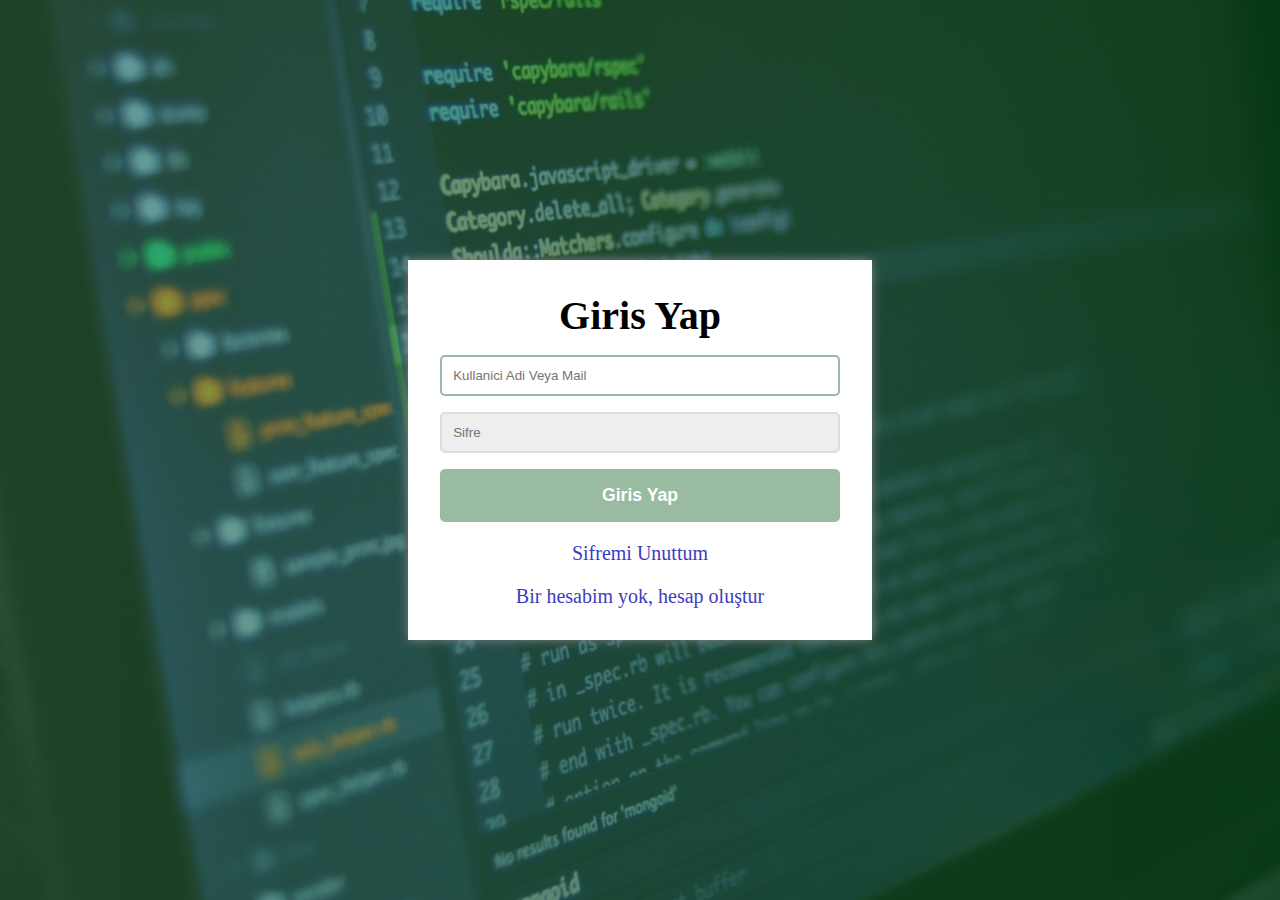
<file: index.html>
<!DOCTYPE html>
<html lang="en">
<head>
    <meta charset="UTF-8">
    <meta name="viewport" content="width=device-width, initial-scale=1.0">
    <title>Document</title>
    <link rel="stylesheet" href="style.css">
</head>
<body>

    <!-- tasiyici -->
    <div class="container">
        <form action="" class="form">
            <h1 class="form__title">Giris Yap</h1>
            <div class="form__input--group">
                <input type="text" class="form__input" autofocus placeholder="Kullanici Adi Veya Mail">
                <div class="form__input-error-message"></div>
            </div>    
            <div class="form__input--group">
                <input type="password" class="form__input" autofocus placeholder="Sifre">
                <div class="form__input-error-message"></div>
            </div>      
            <button class="form__button">Giris Yap</button>
            <p class="form__text">
                <a href="forgotPassword.html" class="form__link">Sifremi Unuttum</a>
            </p>
            <p class="form__text">
                <a href="register.html" class="form__link">Bir hesabim yok, hesap oluştur</a>
            </p>
        </form>
    </div>
    
</body>
</html>
</file>
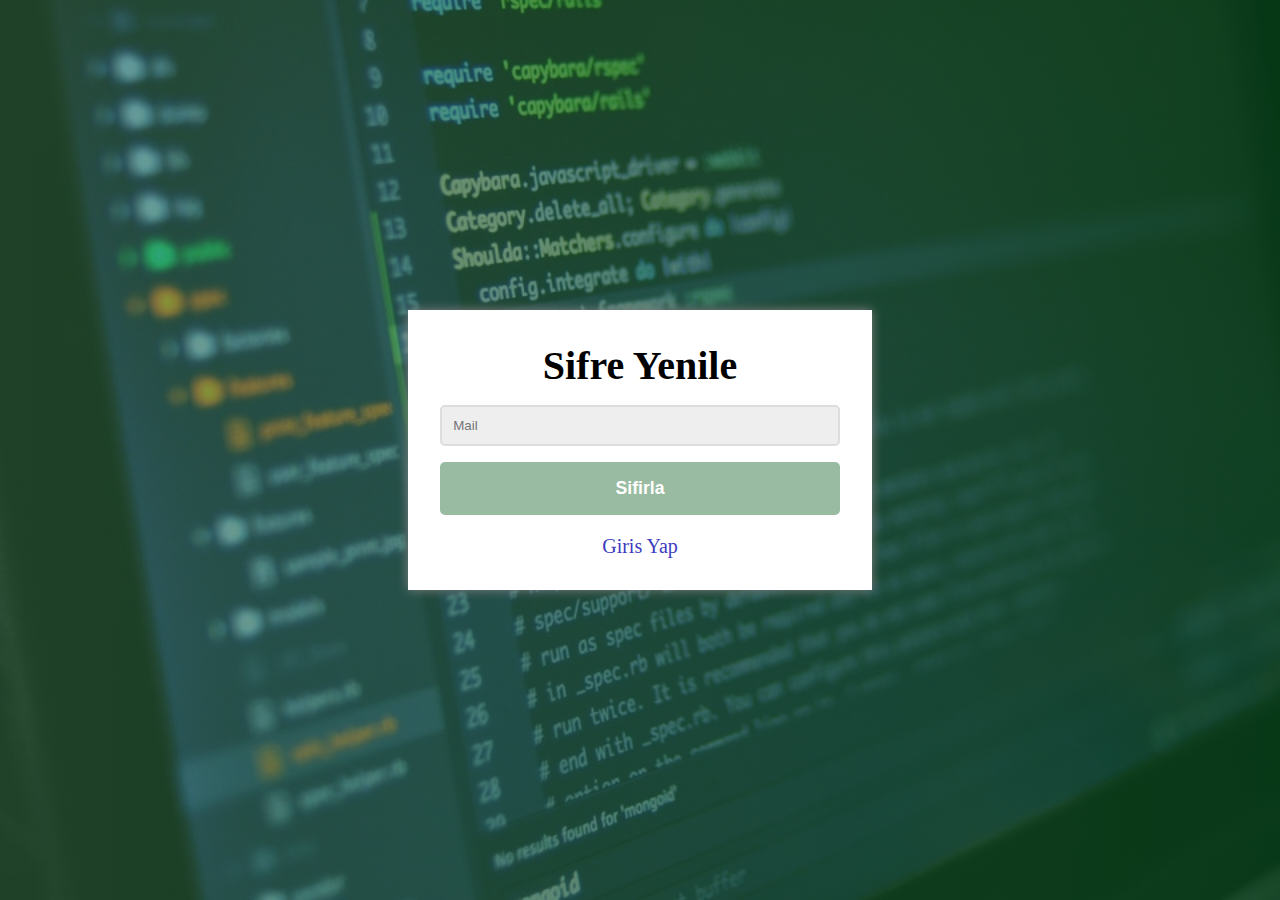
<file: forgotPassword.html>
<!DOCTYPE html>
<html lang="en">
<head>
    <meta charset="UTF-8">
    <meta name="viewport" content="width=device-width, initial-scale=1.0">
    <title>Document</title>
    <link rel="stylesheet" href="style.css">
</head>
<body>

    <!-- tasiyici -->
    <div class="container">
        <form action="" class="form">
            <h1 class="form__title">Sifre Yenile</h1>   
            <div class="form__input--group">
                <input type="email" class="form__input" required placeholder="Mail">
                <div class="form__input-error-message"></div>
            </div>      
            <button class="form__button">Sifirla</button>
     
            <p class="form__text">
                <a href="index.html" class="form__link">Giris Yap</a>
            </p>
        </form>
    </div>
    
</body>
</html>
</file>
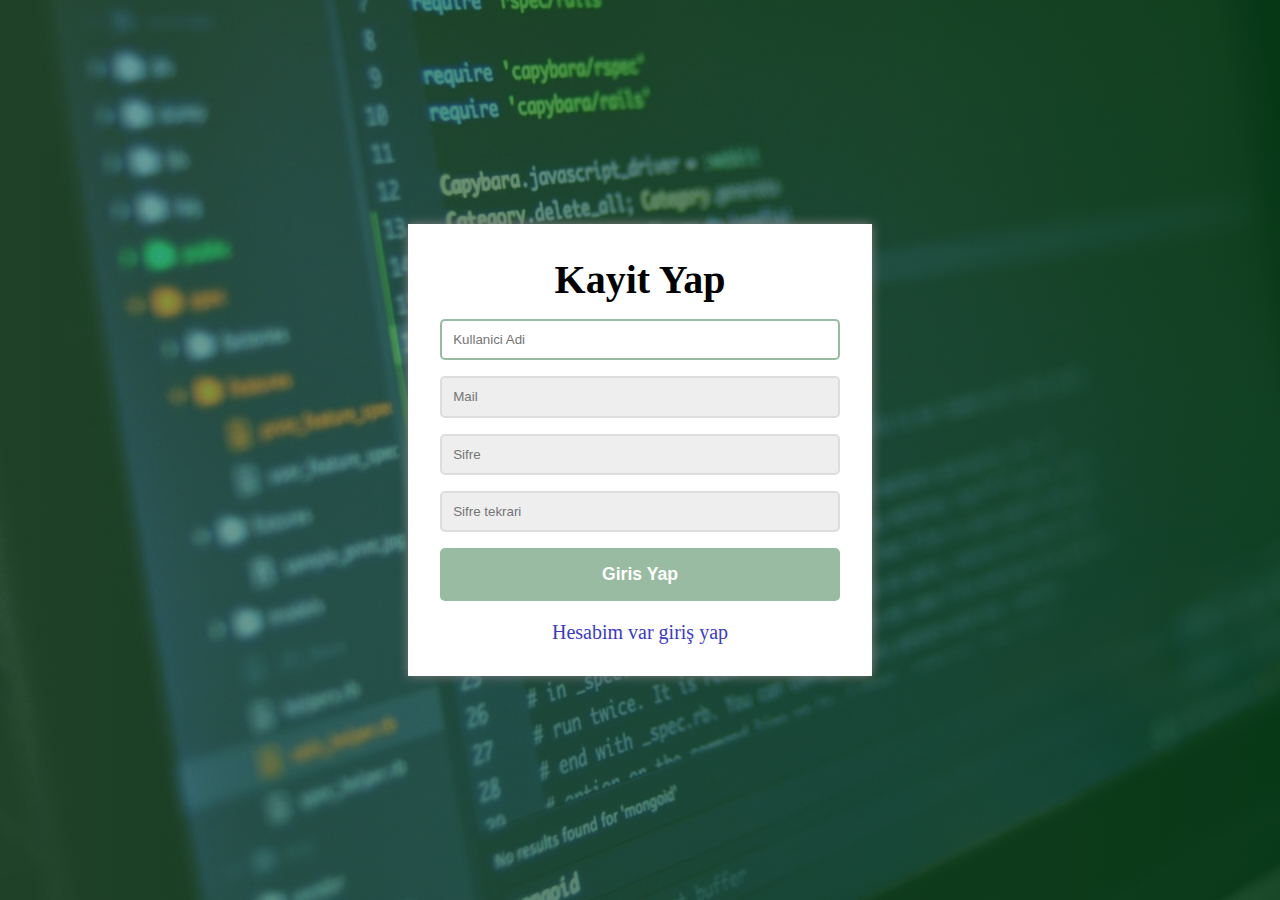
<file: register.html>
<!DOCTYPE html>
<html lang="en">
<head>
    <meta charset="UTF-8">
    <meta name="viewport" content="width=device-width, initial-scale=1.0">
    <title>Document</title>
    <link rel="stylesheet" href="style.css">
</head>
<body>

    <!-- tasiyici -->
    <div class="container">
        <form action="" class="form">
            <h1 class="form__title">Kayit Yap</h1>
            <div class="form__input--group">
                <input type="text" class="form__input" autofocus placeholder="Kullanici Adi">
                <div class="form__input-error-message"></div>
            </div>    
            <div class="form__input--group">
                <input type="email" class="form__input" autofocus placeholder="Mail">
                <div class="form__input-error-message"></div>
            </div> 
            <div class="form__input--group">
                <input type="password" class="form__input" autofocus placeholder="Sifre">
                <div class="form__input-error-message"></div>
            </div>
            <div class="form__input--group">
                <input type="password" class="form__input" autofocus placeholder="Sifre tekrari">
                <div class="form__input-error-message"></div>
            </div>      
            <button class="form__button">Giris Yap</button>
    
            <p class="form__text">
                <a href="index.html" class="form__link">Hesabim var giriş yap</a>
            </p>
        </form>
    </div>
    
</body>
</html>
</file>
<file: style.css>
:root {
    --color-primary: rgba(51, 119, 68, 0.5);
    --color-primary-dark: rgb(7, 68, 26, 0.8);
    --color-secondary: rgb(60, 60, 190);
    --color-error: rgb(210, 40, 40);
    --color-succes: rgba(90, 150, 40, 0.7);

    --border-radius: 5px;
}

body {
    background: linear-gradient(to right, var(--color-primary), var(--color-primary-dark)), url(bg.jpg);
    background-size: cover;
    background-attachment: fixed;
    margin: 0;
    height: 100vh;

    display: flex;
    align-items: center;
    justify-content: center;
    font-size: 20px;
}

.container {
    background-color: white;
    width: 400px;
    max-width: 400px;
    max-height: 600px;
    padding: 2rem;
    margin: 1rem;

    box-shadow: 0 0 10px gray;
}

.form__title {
    text-align: center;
    margin-bottom: 1rem;
}

.form__input--group {
    margin-bottom: 1rem;
}

.form__input-error-message {
    margin-top: 0.5rem;
    font-size: .85rem;
    color: var(--color-error);
}

.form__input {
    width: 100%;
    padding: 0.7rem;
    box-sizing: border-box;
    border-radius: var(--border-radius);
    outline: none;
    border: 2px solid #ddd;
    background-color: #eee;
}

.form__input:focus {
    border-color: var(--color-primary);
    background-color: white;
    transition: .3s;
}

.form__button {
    width: 100%;
    padding: 1rem 2rem;
    font-weight: bold;
    font-size: 1.1rem;
    color: white;
    border: none;
    outline: none;
    border-radius: var(--border-radius);
    background-color: var(--color-primary);
    cursor: pointer;
}

.form__button:hover {
    background-color: var(--color-primary-dark);
    transition: .3s;
}

.form__button:active {
    transform: scale(0.98);
}

.form__text {
    text-align: center;
}

.form__link {
    color: var(--color-secondary);
    cursor: pointer;
    text-decoration: none;
}

.form__link:hover {
    text-decoration: underline;
    transition: .3s;
}

.form>*:first-child {
    margin-top: 0;
}

.form>*:last-child {
    margin-bottom: 0;
}
</file>
